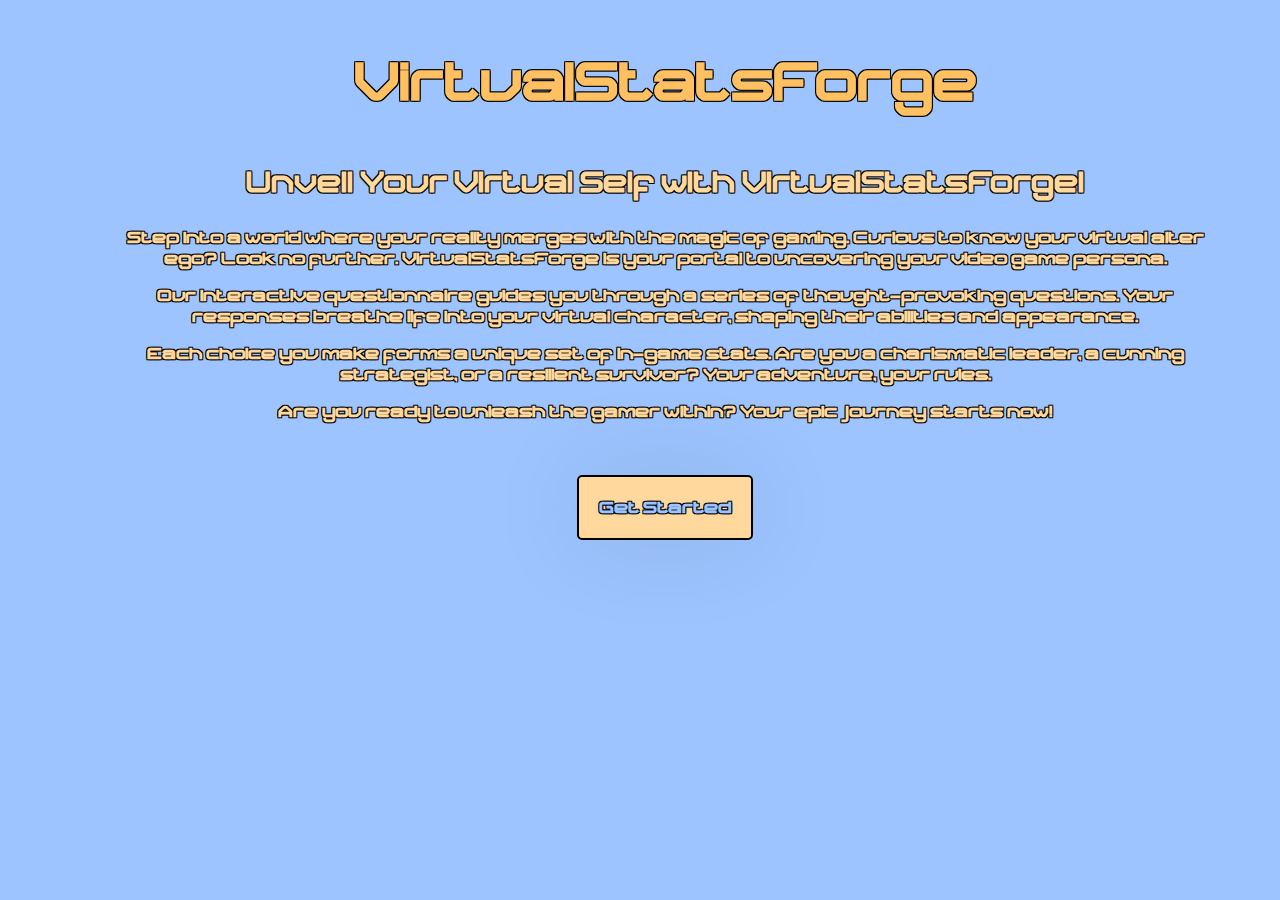
<file: index.html>
<!DOCTYPE html>
<html>

    <head>
        <title>VirtualStatsForge</title>
        <link rel="stylesheet" href="style.css">
        <p style="text-align: center; font-size: 50px; color: #ffc061;" class="strokeme"><b>VirtualStatsForge</b></p>
    </head>

    <body>
        <p style="text-align: center; font-size: 27px;" class="strokeme"><b>Unveil Your Virtual Self with VirtualStatsForge!</p>
        <div class="strokeme">
            <p style="text-align: center;">Step into a world where your reality merges with the magic of gaming. Curious to know your virtual alter ego? Look no further. VirtualStatsForge is your portal to uncovering your video game persona.</p>
            <p style="text-align: center;">Our interactive questionnaire guides you through a series of thought-provoking questions. Your responses breathe life into your virtual character, shaping their abilities and appearance.</p>
            <p style="text-align: center;">Each choice you make forms a unique set of in-game stats. Are you a charismatic leader, a cunning strategist, or a resilient survivor? Your adventure, your rules.</p>
            <p style="text-align: center;">Are you ready to unleash the gamer within? Your epic journey starts now!</p>
        </div>
        <div class="btn-container">
            <a href="form.html" title="Create character" class="btn strokeme">Get Started</a>
        </div>
    </body>

</html>
</file>
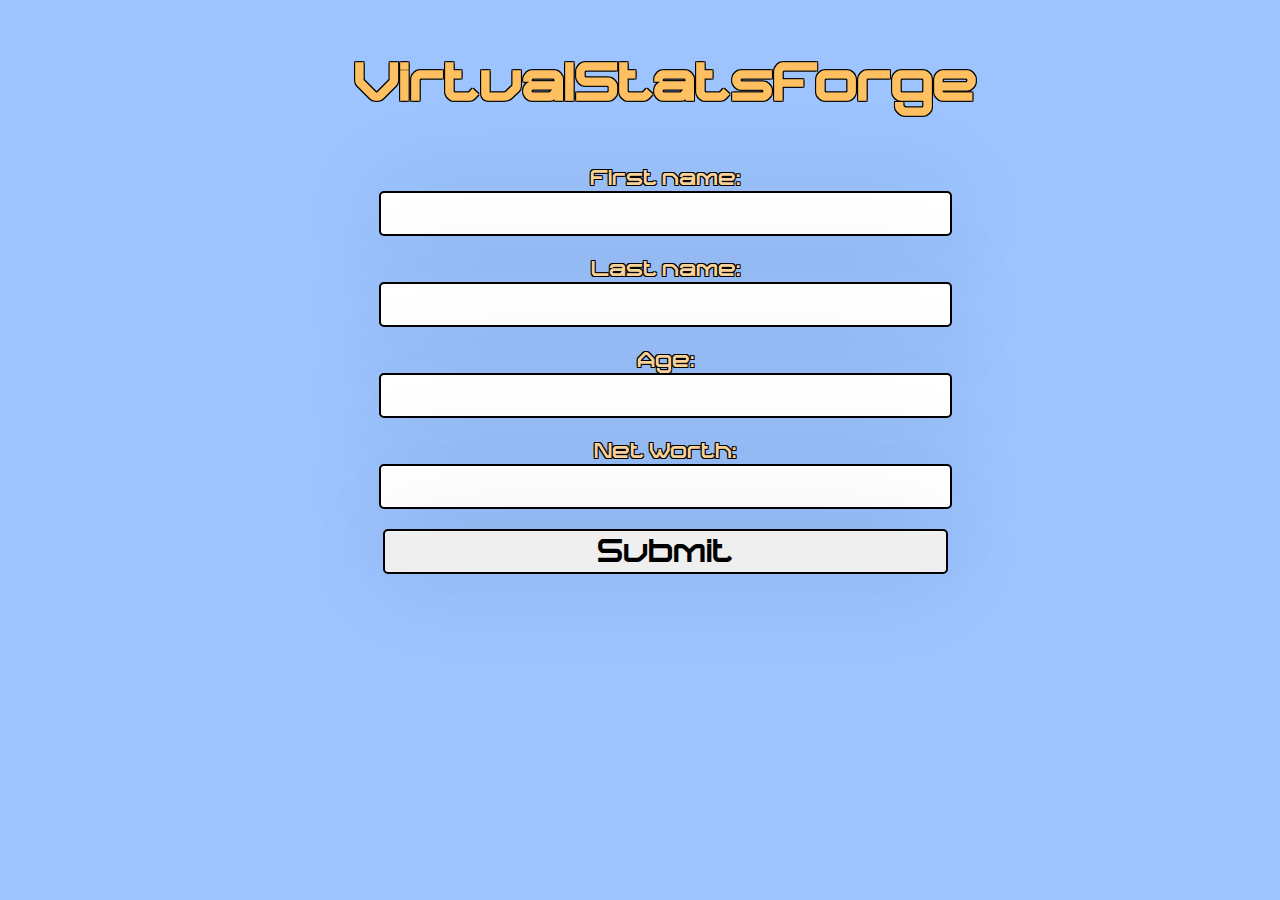
<file: form.html>
<!DOCTYPE html>
<html>
    <head>
        <title>VirtualStatsForge</title>
        <link rel="stylesheet" href="style.css">
        <p style="text-align: center; font-size: 50px; color: #ffc061;" class="strokeme"><b>VirtualStatsForge</b></p>
    </head>
    
    <body>
        <form class="strokeme" style="text-align: center;">
            <label for="fname">First name:</label><br>
            <input required type="text" id="fname" name="fname"><br>
            <p>
                <label for="lname">Last name:</label><br>
                <input required type="text" id="lname" name="lname">
            </p>
            <p>
                <label for="age">Age:</label><br>
                <input required type="number" id="age" name="age">
            </p>
            <p>
                <label for="nworth">Net Worth:</label><br>
                <input required type="number" id="nworth" name="nworth">
            </p>
            <input type="submit" name="submit" value="Submit">
        </form>
    </body>

</html>
</file>
<file: style.css>
body {

    background-color: #9dc4ff;

    font-family: Collonse;

    color: #ffd89d;

    margin: 25px 50px 75px 100px;
}

@font-face {
    font-family: Collonse;
    src: url(fonts/Collonse.ttf);
}

.strokeme {
    text-shadow: -1px -1px 0 #000, 1px -1px 0 #000, -1px 1px 0 #000, 1px 1px 0 #000;
}

.btn {
    background: #ffd89d;
    color: #9dc4ff;
    
    width: fit-content;
    height: fit-content;
    padding: 20px;
    margin: 0 auto;
    
    text-decoration: none;
    
    border: 2px solid black;
    border-radius: 5px;
    
    cursor: pointer;
    
    box-shadow: 0 0 100px rgba(0, 0, 0, 0.1);
    
    -webkit-transition-duration: 0.3s;
    transition-duration: 0.3s;
    -webkit-transition-property: box-shadow, transform;
    transition-property: box-shadow, transform;
    
    position: relative;
    margin: auto;
    inset: 0;
}

.btn:hover,  
.btn:focus, 
.btn:active {
    height: fit-content;
    
    box-shadow: 0 0 20px rgba(0, 0, 0, 0.5);
    
    -webkit-transform: scale(1.1);
    transform: scale(1.1);
}

.btn-container {
    text-align: center;
    margin-top: 75px;
}

form {
    font-size: 125%;
}

input,
select,
option {
    font-size: 30px;
    width: 50%;
    text-align: center;
    font-family: Collonse;
    
    border-radius: 5px;
    border: 2px solid black;
}

input,
select {
    box-shadow: 0 0 100px rgba(0, 0, 0, 0.1);
    -webkit-transition-duration: 0.3s;
    transition-duration: 0.3s;
    -webkit-transition-property: box-shadow, transform;
    transition-property: box-shadow, transform;
}

input:hover,  
input:focus, 
intput:active,
select:hover,
select:focus,
select:active {
    height: fit-content;
    
    box-shadow: 0 0 20px rgba(0, 0, 0, 0.5);
    
    -webkit-transform: scale(1.1);
    transform: scale(1.1);
}
</file>
